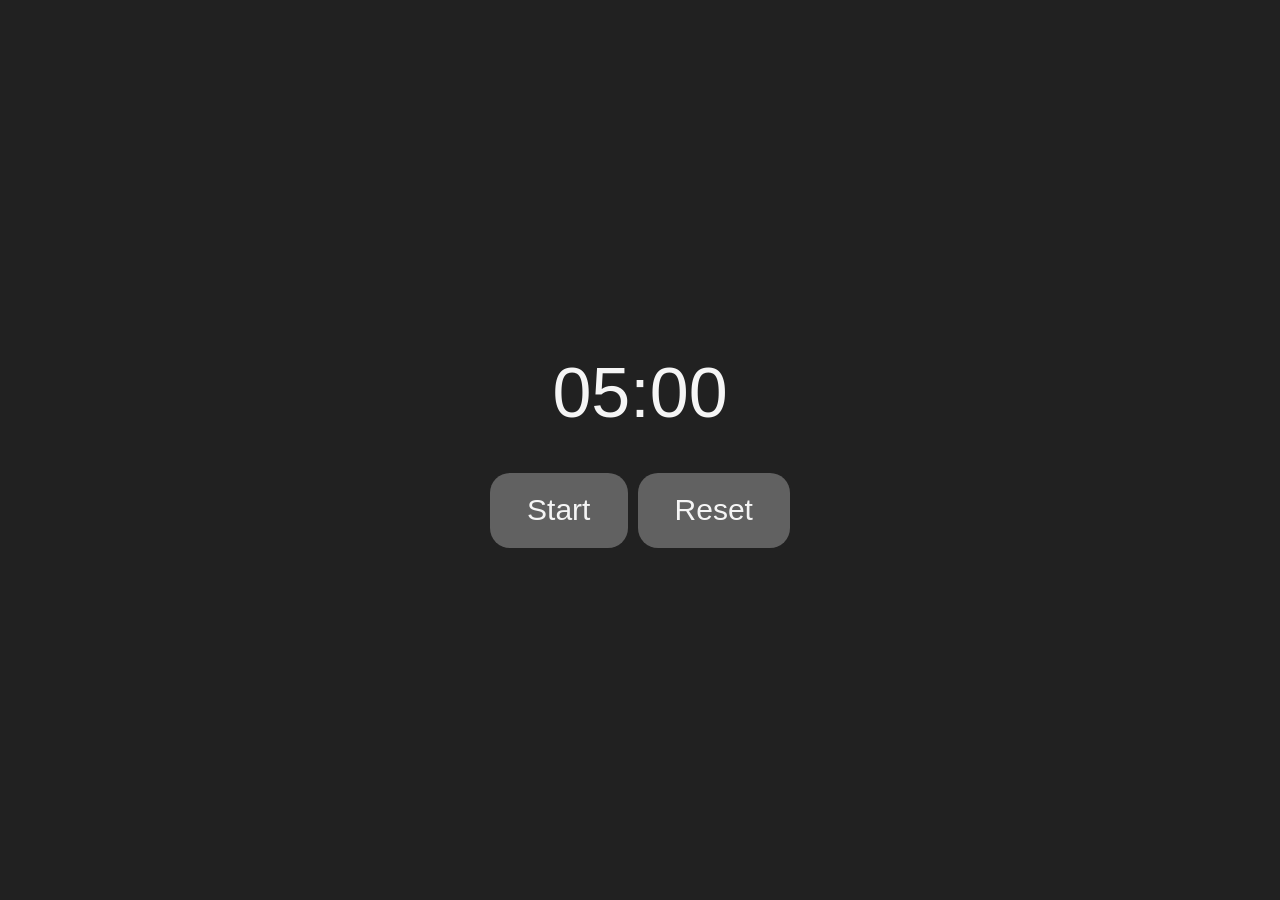
<file: index.html>
<!DOCTYPE html>
<html lang="en">
    <head>
        <meta charset="UTF-8">
        <meta name="viewport" content="width=device-width, initial-scale=1.0">
        <link rel="stylesheet" type="text/css" href="style.css">
        <title>Timer</title>
    </head>
    <body>

        <main>
            <div class="timer-display">
                <input class="timer-value" type="text" value="05:00"> 
            </div>
            
            <div class="timer-buttons">
                <button class="start-stop-button">Start</button>
                <button class="reset-button">Reset</button>
            </div>

        </main>
    </body>
</html>
</file>
<file: style.css>
body {
    height: 100vh;
    display: flex;
    justify-content: center;
    align-items: center;
    background-color: #212121;
    margin: 0;
}

main {
    display: flex;
    flex-direction: column;
    row-gap: 40px;
    width: 300px;
}

button {
    height: 75px;
    font-size: 30px;
    border-radius: 20px;
    background-color: #616161;
    color: #F5F5F5;
    border: none;
    flex-grow: 1;
}

button:hover {
    background-color: #757575;
    cursor: pointer;
}

button:active {
    background-color: #424242;
}

.timer-display {
    display: flex;   
    justify-content: center;
}

.timer-value {
    width: 200px;
    font-size: 70px;
    font-family: "Avenir Next", Arial, sans-serif;
    color: #F5F5F5;
    text-align: center;
    border: none;
    background-color: transparent;
    padding: 0;
}

.timer-value:hover {
    color: #BDBDBD;
}

.timer-buttons {
    display: flex;
    justify-content: center;
    align-items: center;
    gap: 10px;
}
</file>
